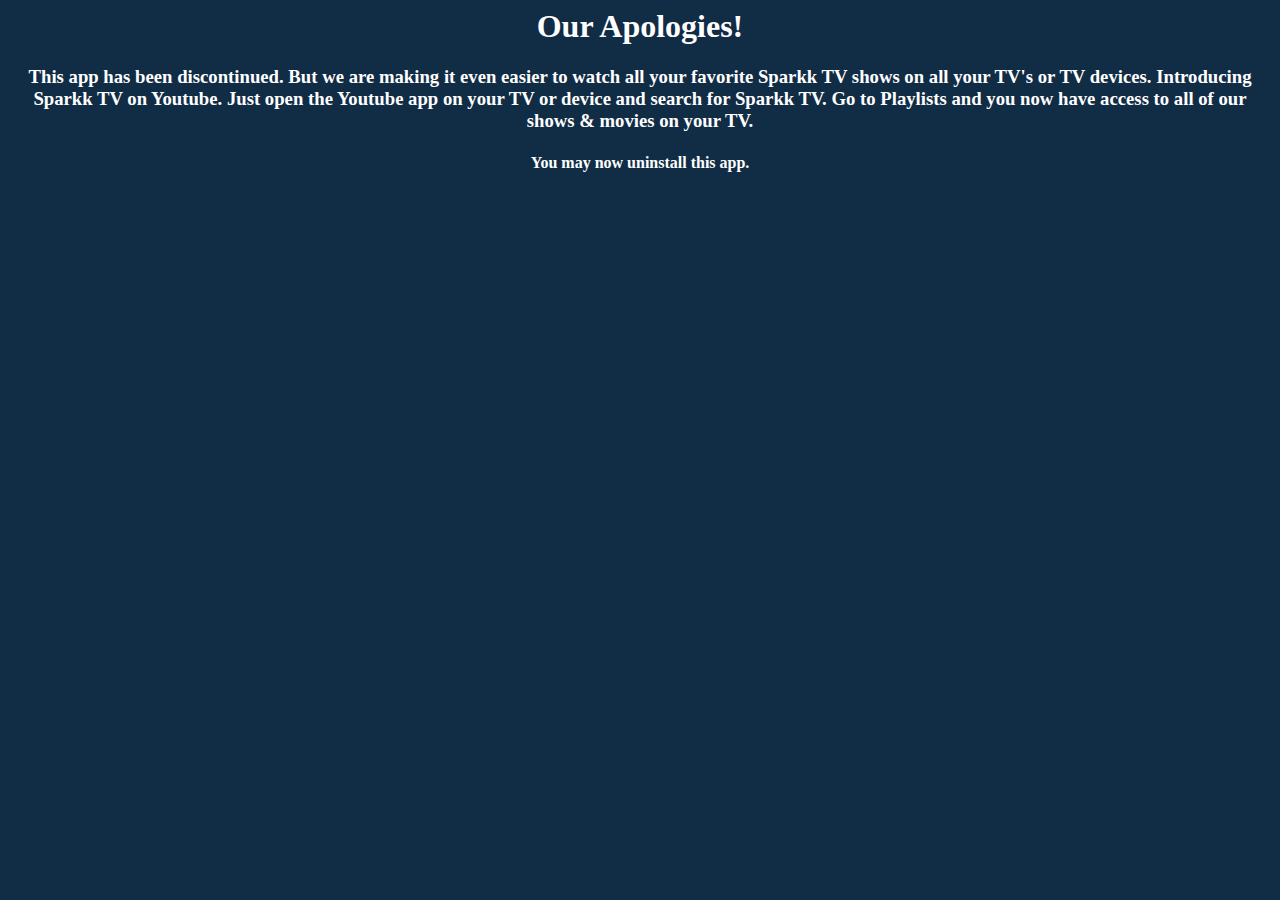
<file: index.html>
<body style="background:#112c45;color:#ffffff;">
<center><h1>
Our Apologies!
</h1>
<h3>
This app has been discontinued. But we are making it even easier to watch all your favorite Sparkk TV shows on all your TV's or TV devices. Introducing Sparkk TV on Youtube. Just open the Youtube app on your TV or device and search for Sparkk TV. Go to Playlists and you now have access to all of our shows & movies on your TV.</h3>
<h4>
You may now uninstall this app.
</h4></center></body>
</file>
